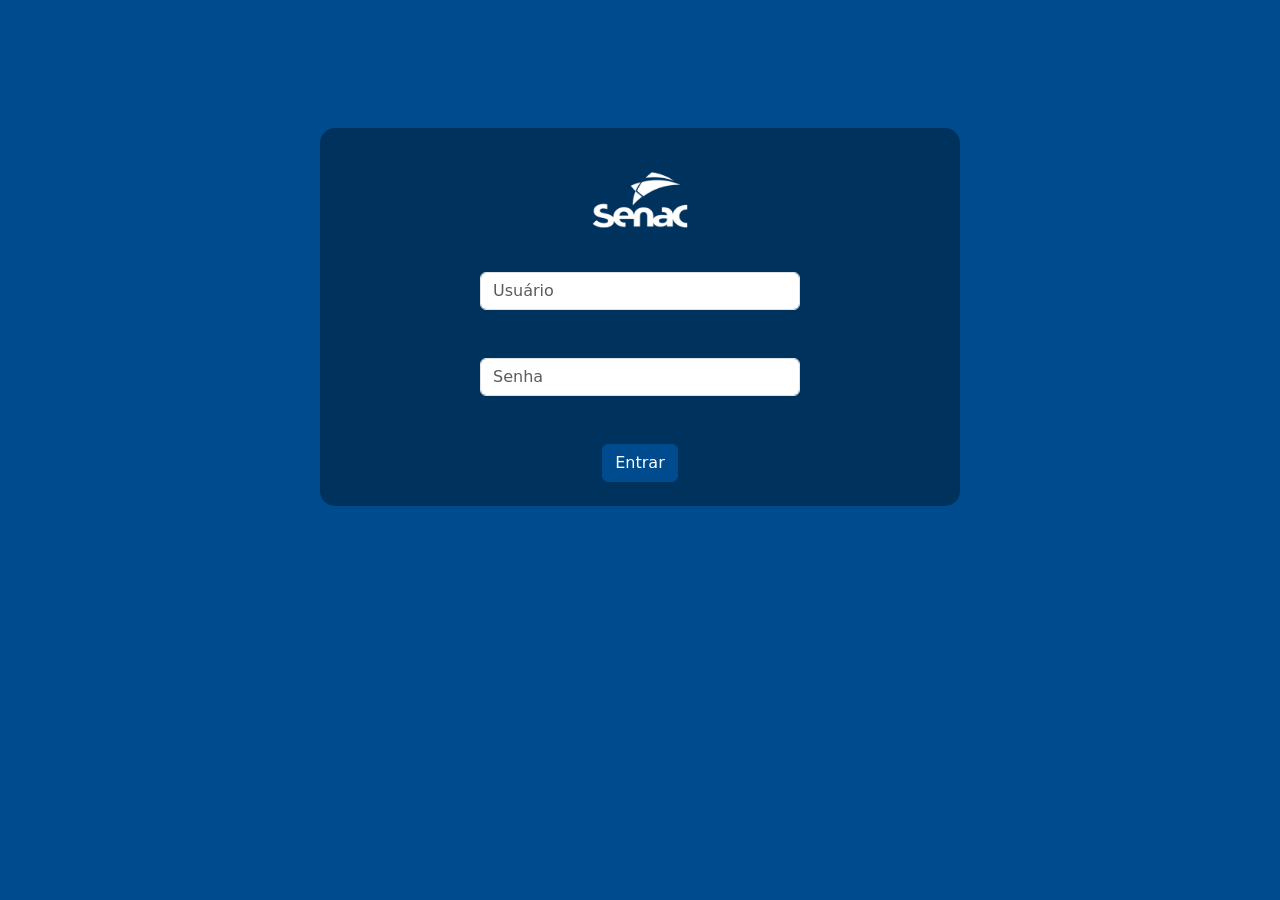
<file: index.html>
<!DOCTYPE html>
<html lang="en">
<head>
    <meta charset="UTF-8">
    <meta http-equiv="X-UA-Compatible" content="IE=edge">
    <meta name="viewport" content="width=device-width, initial-scale=1.0">
    <title>Document</title>
    <link rel="stylesheet" href="css/style.css">
    <link href="https://cdn.jsdelivr.net/npm/bootstrap@5.0.2/dist/css/bootstrap.min.css" rel="stylesheet" integrity="sha384-EVSTQN3/azprG1Anm3QDgpJLIm9Nao0Yz1ztcQTwFspd3yD65VohhpuuCOmLASjC" crossorigin="anonymous">

</head>
<body style="background-color: #004b8d;">
    <script src="https://cdn.jsdelivr.net/npm/bootstrap@5.0.2/dist/js/bootstrap.bundle.min.js" integrity="sha384-MrcW6ZMFYlzcLA8Nl+NtUVF0sA7MsXsP1UyJoMp4YLEuNSfAP+JcXn/tWtIaxVXM" crossorigin="anonymous"></script>
    <div class="login">
        <br>
        <img src="./img/logo_white.png" alt="" width="15%" class="img-fluid"/>
        <br><br>
        <input type="text" name="" id="" placeholder="Usuário" class="form-control login_input" style="margin-left: 25%; margin-right: 25%; width: 50%;">
        <br> <br>
        <input type="password" name="" id="" placeholder="Senha" class="form-control" style="margin-left: 25%; margin-right: 25%; width: 50%;">
        <br><br>
        <button class="btn btn-primary" style="background-color: #004b8d; border-color: #004b8d;">Entrar</button>
        <br> <br>
    </div>
</body>
</html>
</file>
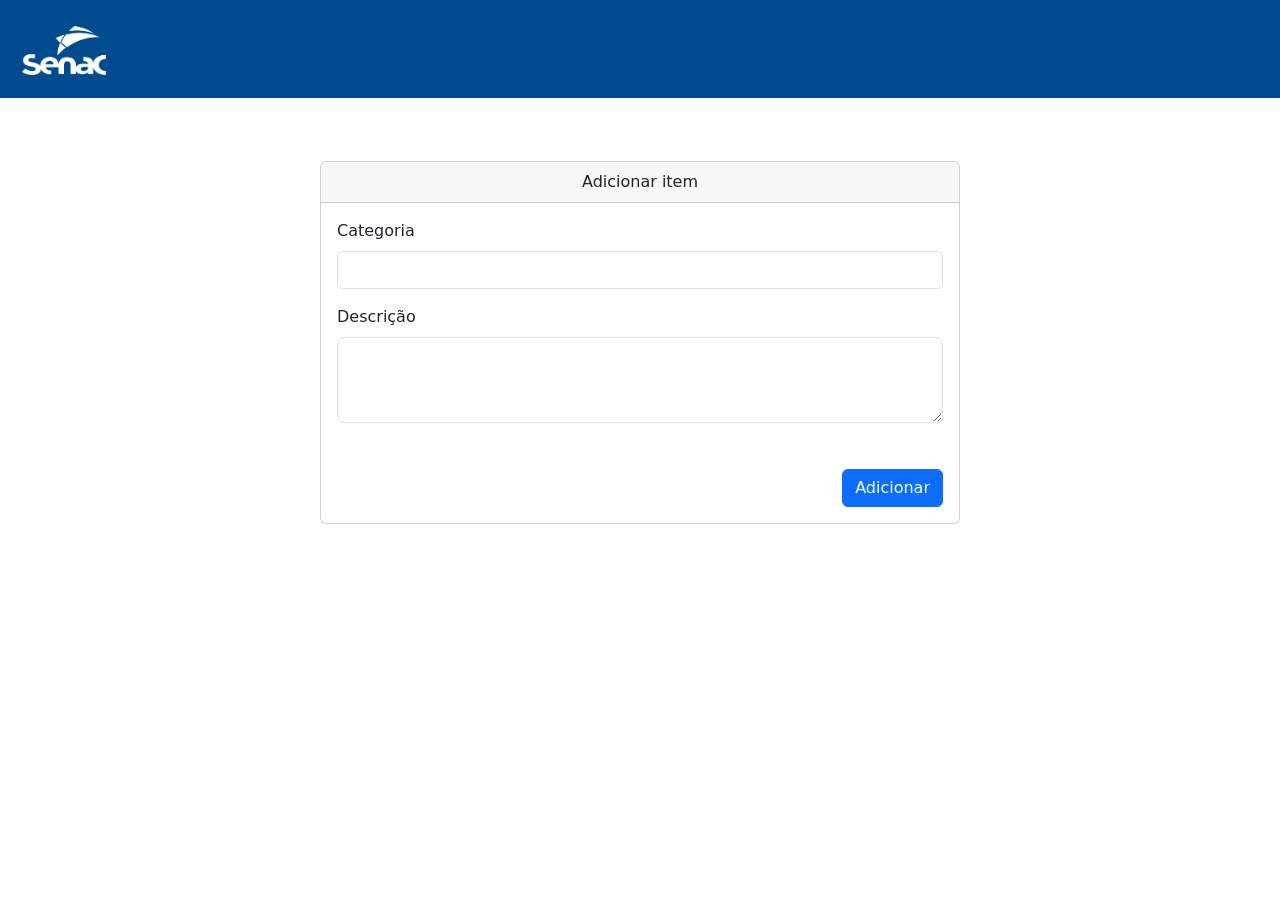
<file: adicionar_categoria.html>
<!DOCTYPE html>
<html lang="en">
<head>
    <meta charset="UTF-8">
    <meta http-equiv="X-UA-Compatible" content="IE=edge">
    <meta name="viewport" content="width=device-width, initial-scale=1.0">
    <title>Document</title>
    <link rel="stylesheet" href="./css/style.css">
    <link href="https://cdn.jsdelivr.net/npm/bootstrap@5.0.2/dist/css/bootstrap.min.css" rel="stylesheet" integrity="sha384-EVSTQN3/azprG1Anm3QDgpJLIm9Nao0Yz1ztcQTwFspd3yD65VohhpuuCOmLASjC" crossorigin="anonymous">
</head>
<body>
    
    <nav class="navbar navbar-expand-lg navbar-dark nav_css" >
        <div class="container-fluid" >
          <a class="navbar-brand" href="#"><img src="./img/logo_white1.png" alt="" class="d-inline-block align-text-top" width="84px" style="margin: 10px;"></a>
        </div>
      </nav>
      <br>
    <div class="conteudo2">
        <div class="card text-center">
            <div class="card-header">
            Adicionar item
            </div>
            <div class="card-body">
              <div class="mb-3">
                <label for="exampleFormControlInput1" class="form-label" style="float: left;">Categoria</label>
                <input type="name" class="form-control" id="exampleFormControlInput1" placeholder="" maxlength="25">
              </div>
            
            <div class="mb-3">
                <label for="exampleFormControlTextarea1" class="form-label" style="float: left;">Descrição</label>
                <textarea class="form-control" id="exampleFormControlTextarea1" rows="3" maxlength="180"></textarea>
            </div>

              <a href="#" class="btn btn-primary" style="float: right; margin-top: 30px;">Adicionar</a>
            </div>
        </div>
    </div>

      <script src="https://cdn.jsdelivr.net/npm/bootstrap@5.0.2/dist/js/bootstrap.bundle.min.js" integrity="sha384-MrcW6ZMFYlzcLA8Nl+NtUVF0sA7MsXsP1UyJoMp4YLEuNSfAP+JcXn/tWtIaxVXM" crossorigin="anonymous"></script>
</body>
</html>
</file>
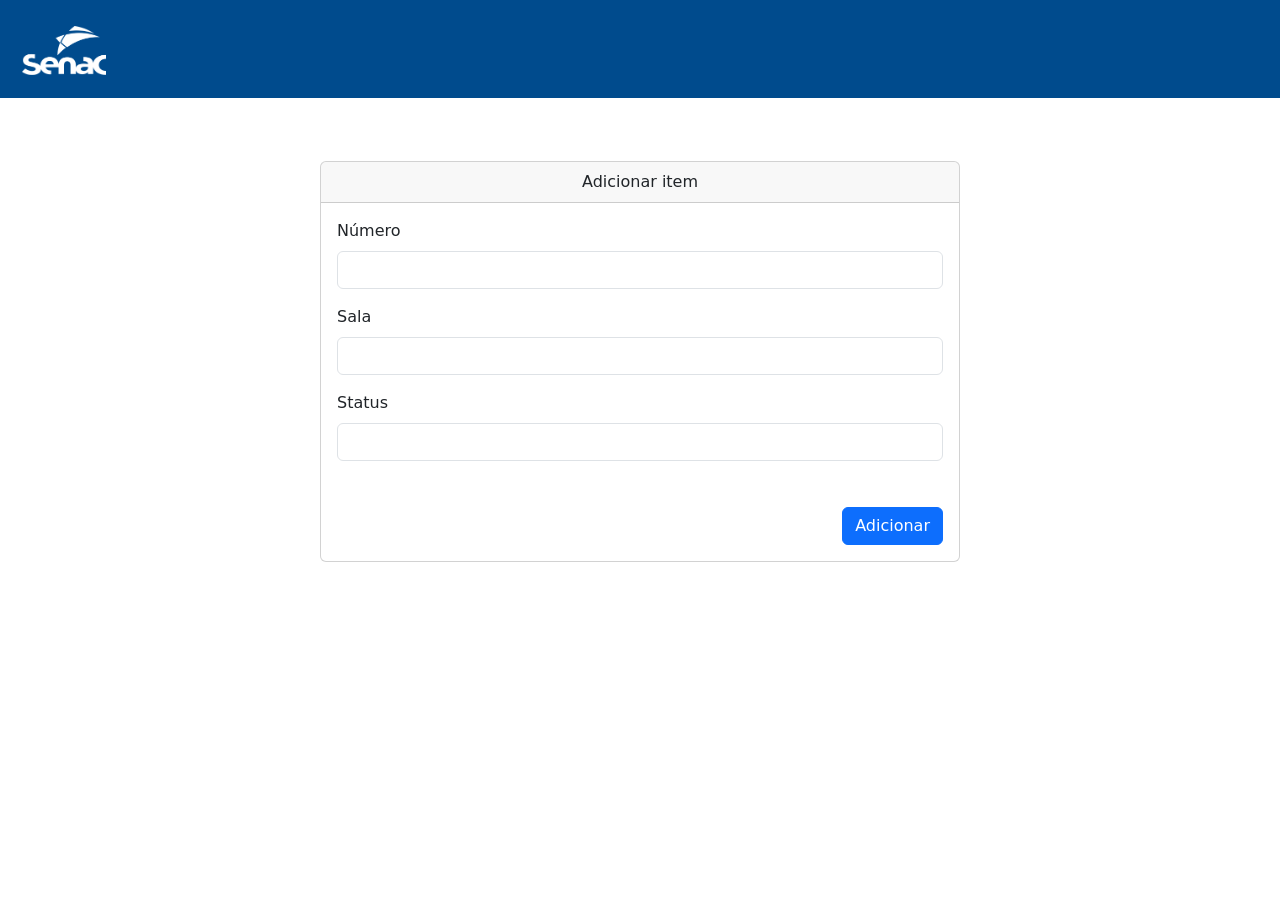
<file: adicionar_notebook.html>
<!DOCTYPE html>
<html lang="en">
<head>
    <meta charset="UTF-8">
    <meta http-equiv="X-UA-Compatible" content="IE=edge">
    <meta name="viewport" content="width=device-width, initial-scale=1.0">
    <title>Document</title>
    <link rel="stylesheet" href="./css/style.css">
    <link href="https://cdn.jsdelivr.net/npm/bootstrap@5.0.2/dist/css/bootstrap.min.css" rel="stylesheet" integrity="sha384-EVSTQN3/azprG1Anm3QDgpJLIm9Nao0Yz1ztcQTwFspd3yD65VohhpuuCOmLASjC" crossorigin="anonymous">
</head>
<body>
    
    <nav class="navbar navbar-expand-lg navbar-dark nav_css" >
        <div class="container-fluid" >
          <a class="navbar-brand" href="#"><img src="./img/logo_white1.png" alt="" class="d-inline-block align-text-top" width="84px" style="margin: 10px;"></a>
        </div>
      </nav>
      <br>
    <div class="conteudo2">
        <div class="card text-center">
            <div class="card-header">
            Adicionar item
            </div>
            <div class="card-body">
              <div class="mb-3">
                <label for="exampleFormControlInput1" class="form-label" style="float: left;">Número</label>
                <input type="name" class="form-control" id="exampleFormControlInput1" placeholder="" maxlength="10">
              </div>

              <div class="mb-3">
                <label for="exampleFormControlInput1" class="form-label" style="float: left;">Sala</label>
                <input type="name" class="form-control" id="exampleFormControlInput1" placeholder="" maxlength="10">
              </div>

              <div class="mb-3">
                <label for="exampleFormControlInput1" class="form-label" style="float: left;">Status</label>
                <input type="name" class="form-control" id="exampleFormControlInput1" placeholder="" maxlength="10">
              </div>

              <a href="#" class="btn btn-primary" style="float: right; margin-top: 30px;">Adicionar</a>
            </div>
        </div>
    </div>

      <script src="https://cdn.jsdelivr.net/npm/bootstrap@5.0.2/dist/js/bootstrap.bundle.min.js" integrity="sha384-MrcW6ZMFYlzcLA8Nl+NtUVF0sA7MsXsP1UyJoMp4YLEuNSfAP+JcXn/tWtIaxVXM" crossorigin="anonymous"></script>
</body>
</html>
</file>
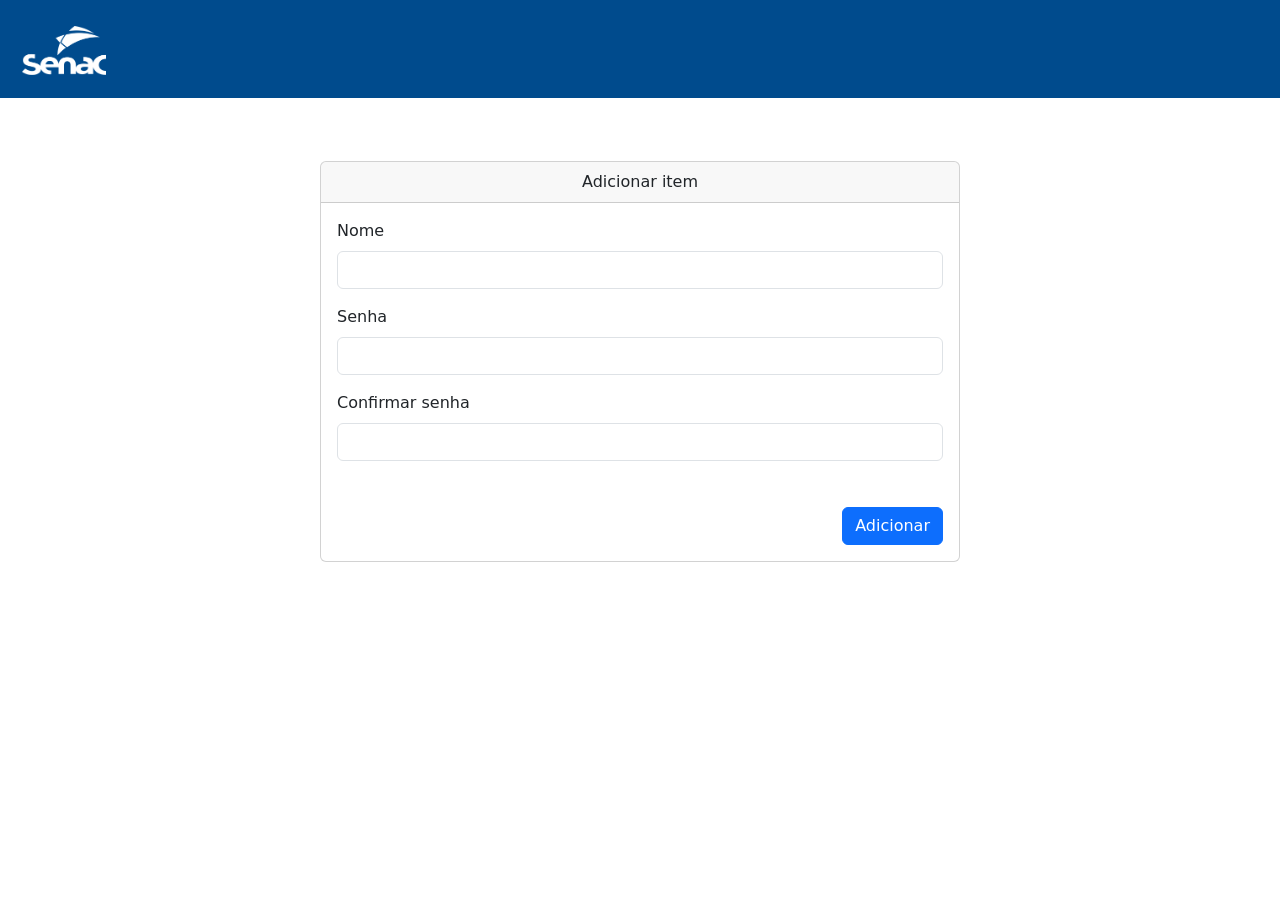
<file: adicionar_usuario.html>
<!DOCTYPE html>
<html lang="en">
<head>
    <meta charset="UTF-8">
    <meta http-equiv="X-UA-Compatible" content="IE=edge">
    <meta name="viewport" content="width=device-width, initial-scale=1.0">
    <title>Document</title>
    <link rel="stylesheet" href="./css/style.css">
    <link href="https://cdn.jsdelivr.net/npm/bootstrap@5.0.2/dist/css/bootstrap.min.css" rel="stylesheet" integrity="sha384-EVSTQN3/azprG1Anm3QDgpJLIm9Nao0Yz1ztcQTwFspd3yD65VohhpuuCOmLASjC" crossorigin="anonymous">
</head>
<body>
    
    <nav class="navbar navbar-expand-lg navbar-dark nav_css" >
        <div class="container-fluid" >
          <a class="navbar-brand" href="#"><img src="./img/logo_white1.png" alt="" class="d-inline-block align-text-top" width="84px" style="margin: 10px;"></a>
        </div>
      </nav>
      <br>
    <div class="conteudo2">
        <div class="card text-center">
            <div class="card-header">
            Adicionar item
            </div>
            <div class="card-body">
              <div class="mb-3">
                <label for="exampleFormControlInput1" class="form-label" style="float: left;">Nome</label>
                <input type="name" class="form-control" id="exampleFormControlInput1" placeholder="" maxlength="25">
              </div>
            
              <div class="mb-3">
                <label for="exampleFormControlInput1" class="form-label" style="float: left;">Senha</label>
                <input type="password" class="form-control" id="exampleFormControlInput1" placeholder="" maxlength="25">
              </div>

              <div class="mb-3">
                <label for="exampleFormControlInput1" class="form-label" style="float: left;">Confirmar senha</label>
                <input type="password" class="form-control" id="exampleFormControlInput1" placeholder="" maxlength="25">
              </div>
              

              <a href="#" class="btn btn-primary" style="float: right; margin-top: 30px;">Adicionar</a>
            </div>
        </div>
    </div>

      <script src="https://cdn.jsdelivr.net/npm/bootstrap@5.0.2/dist/js/bootstrap.bundle.min.js" integrity="sha384-MrcW6ZMFYlzcLA8Nl+NtUVF0sA7MsXsP1UyJoMp4YLEuNSfAP+JcXn/tWtIaxVXM" crossorigin="anonymous"></script>
</body>
</html>
</file>
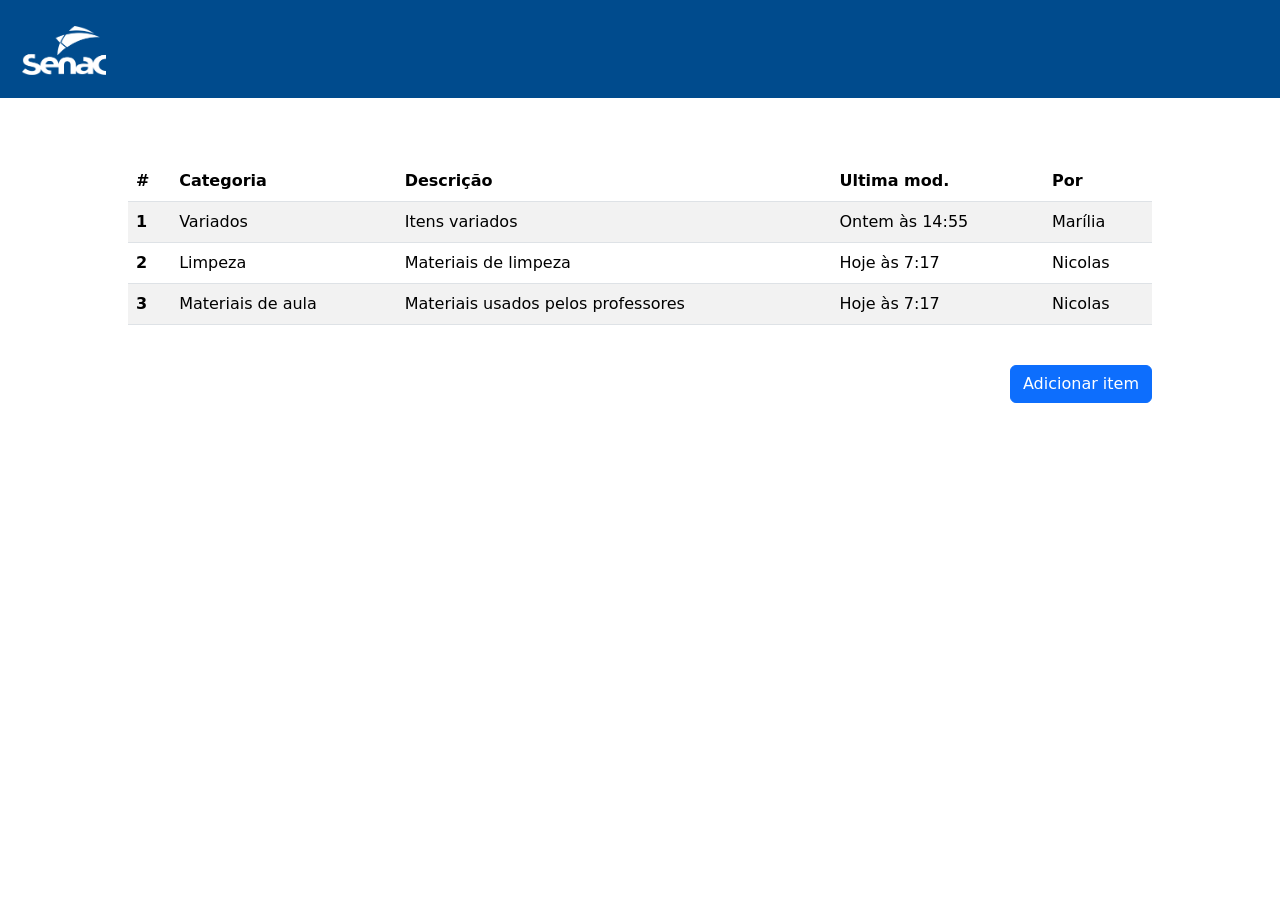
<file: categorias.html>
<!DOCTYPE html>
<html lang="en">
<head>
    <meta charset="UTF-8">
    <meta http-equiv="X-UA-Compatible" content="IE=edge">
    <meta name="viewport" content="width=device-width, initial-scale=1.0">
    <title>Document</title>
    <link rel="stylesheet" href="./css/style.css">
    <link href="https://cdn.jsdelivr.net/npm/bootstrap@5.0.2/dist/css/bootstrap.min.css" rel="stylesheet" integrity="sha384-EVSTQN3/azprG1Anm3QDgpJLIm9Nao0Yz1ztcQTwFspd3yD65VohhpuuCOmLASjC" crossorigin="anonymous">
</head>
<body>
    
    <nav class="navbar navbar-expand-lg navbar-dark nav_css" >
        <div class="container-fluid" >
          <a class="navbar-brand" href="#"><img src="./img/logo_white1.png" alt="" class="d-inline-block align-text-top" width="84px" style="margin: 10px;"></a>
        </div>
      </nav>
      <br>
      <!--<h1 class="src"><b>Início></b></h1> -->
      <div class="conteudo">
        <table class="table table-striped">
          <thead>
            <tr>
              <th scope="col">#</th>
              <th scope="col">Categoria</th>
              <th scope="col">Descrição</th>
              <th scope="col">Ultima mod.</th>
              <th scope="col">Por</th>
            </tr>
          </thead>
          <tbody>
            <tr>
              <th scope="row">1</th>
              <td>Variados</td>
              <td>Itens variados</td>
              <td>Ontem às 14:55</td>
              <td>Marília</td>
            </tr>
            <tr>
              <th scope="row">2</th>
              <td>Limpeza</td>
              <td>Materiais de limpeza</td>
              <td>Hoje às 7:17</td>
              <td>Nicolas</td>
            </tr>
            <tr>
              <th scope="row">3</th>
              <td>Materiais de aula</td>
              <td>Materiais usados pelos professores</td>
              <td>Hoje às 7:17</td>
              <td>Nicolas</td>
            </tr>
          </tbody>
        </table>
        <br>
        <a href="adicionar_categoria.html"><button type="button" class="btn btn-primary" style="float: right;">Adicionar item</button></a>
      </div>
      

      <script src="https://cdn.jsdelivr.net/npm/bootstrap@5.0.2/dist/js/bootstrap.bundle.min.js" integrity="sha384-MrcW6ZMFYlzcLA8Nl+NtUVF0sA7MsXsP1UyJoMp4YLEuNSfAP+JcXn/tWtIaxVXM" crossorigin="anonymous"></script>
</body>
</html>
</file>
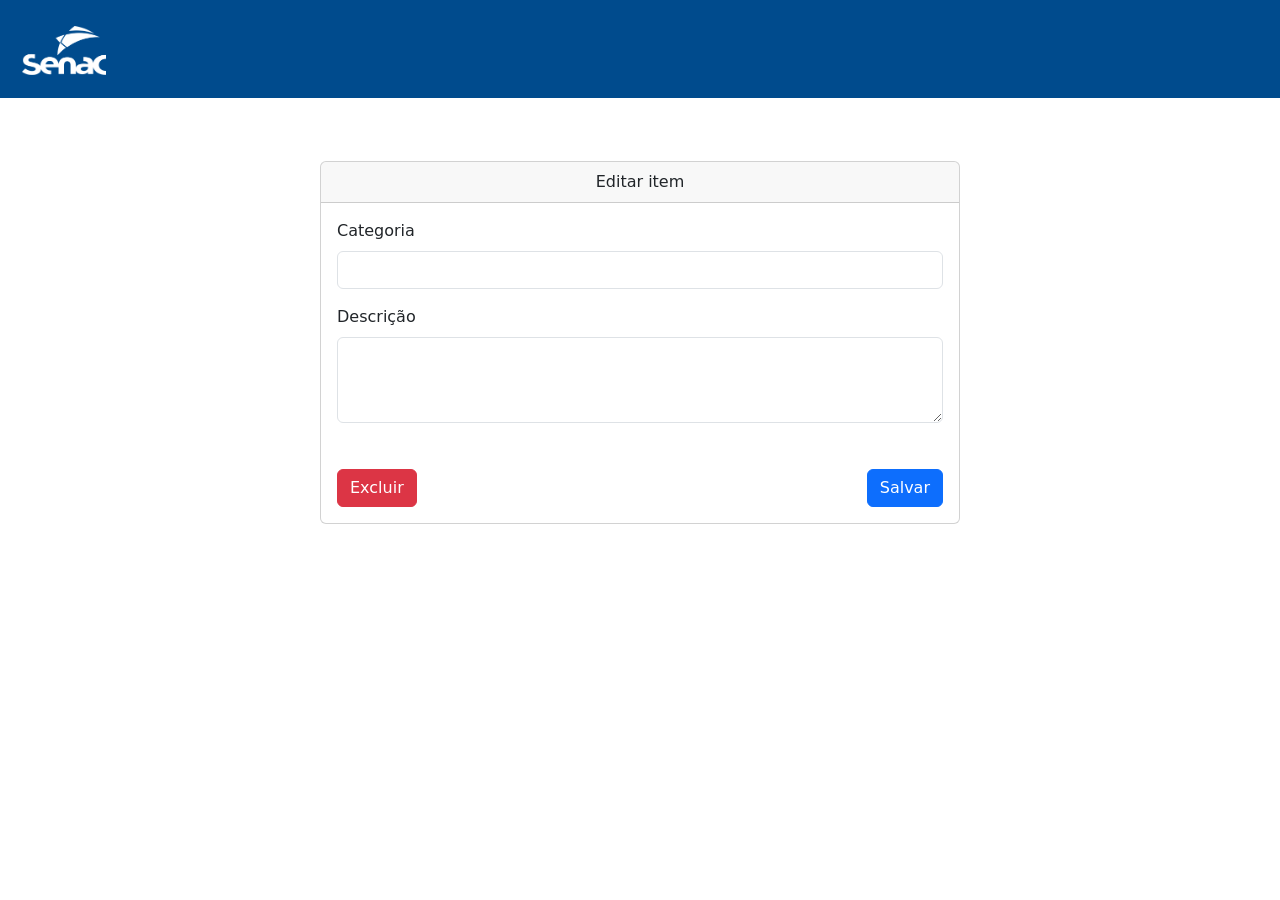
<file: editar_categoria.html>
<!DOCTYPE html>
<html lang="en">
<head>
    <meta charset="UTF-8">
    <meta http-equiv="X-UA-Compatible" content="IE=edge">
    <meta name="viewport" content="width=device-width, initial-scale=1.0">
    <title>Document</title>
    <link rel="stylesheet" href="./css/style.css">
    <link href="https://cdn.jsdelivr.net/npm/bootstrap@5.0.2/dist/css/bootstrap.min.css" rel="stylesheet" integrity="sha384-EVSTQN3/azprG1Anm3QDgpJLIm9Nao0Yz1ztcQTwFspd3yD65VohhpuuCOmLASjC" crossorigin="anonymous">
</head>
<body>
    
    <nav class="navbar navbar-expand-lg navbar-dark nav_css" >
        <div class="container-fluid" >
          <a class="navbar-brand" href="#"><img src="./img/logo_white1.png" alt="" class="d-inline-block align-text-top" width="84px" style="margin: 10px;"></a>
        </div>
      </nav>
      <br>
    <div class="conteudo2">
        <div class="card text-center">
            <div class="card-header">
            Editar item
            </div>
            <div class="card-body">
              <div class="mb-3">
                <label for="exampleFormControlInput1" class="form-label" style="float: left;">Categoria</label>
                <input type="name" class="form-control" id="exampleFormControlInput1" placeholder="" maxlength="25">
              </div>
            
            <div class="mb-3">
                <label for="exampleFormControlTextarea1" class="form-label" style="float: left;">Descrição</label>
                <textarea class="form-control" id="exampleFormControlTextarea1" rows="3" maxlength="180"></textarea>
            </div>

            <button type="button" class="btn btn-danger" style="margin-top: 30px; float: left;">Excluir</button>
            <a href="#" class="btn btn-primary" style="float: right; margin-top: 30px;">Salvar</a>
        </div>
    </div>

      <script src="https://cdn.jsdelivr.net/npm/bootstrap@5.0.2/dist/js/bootstrap.bundle.min.js" integrity="sha384-MrcW6ZMFYlzcLA8Nl+NtUVF0sA7MsXsP1UyJoMp4YLEuNSfAP+JcXn/tWtIaxVXM" crossorigin="anonymous"></script>
</body>
</html>
</file>
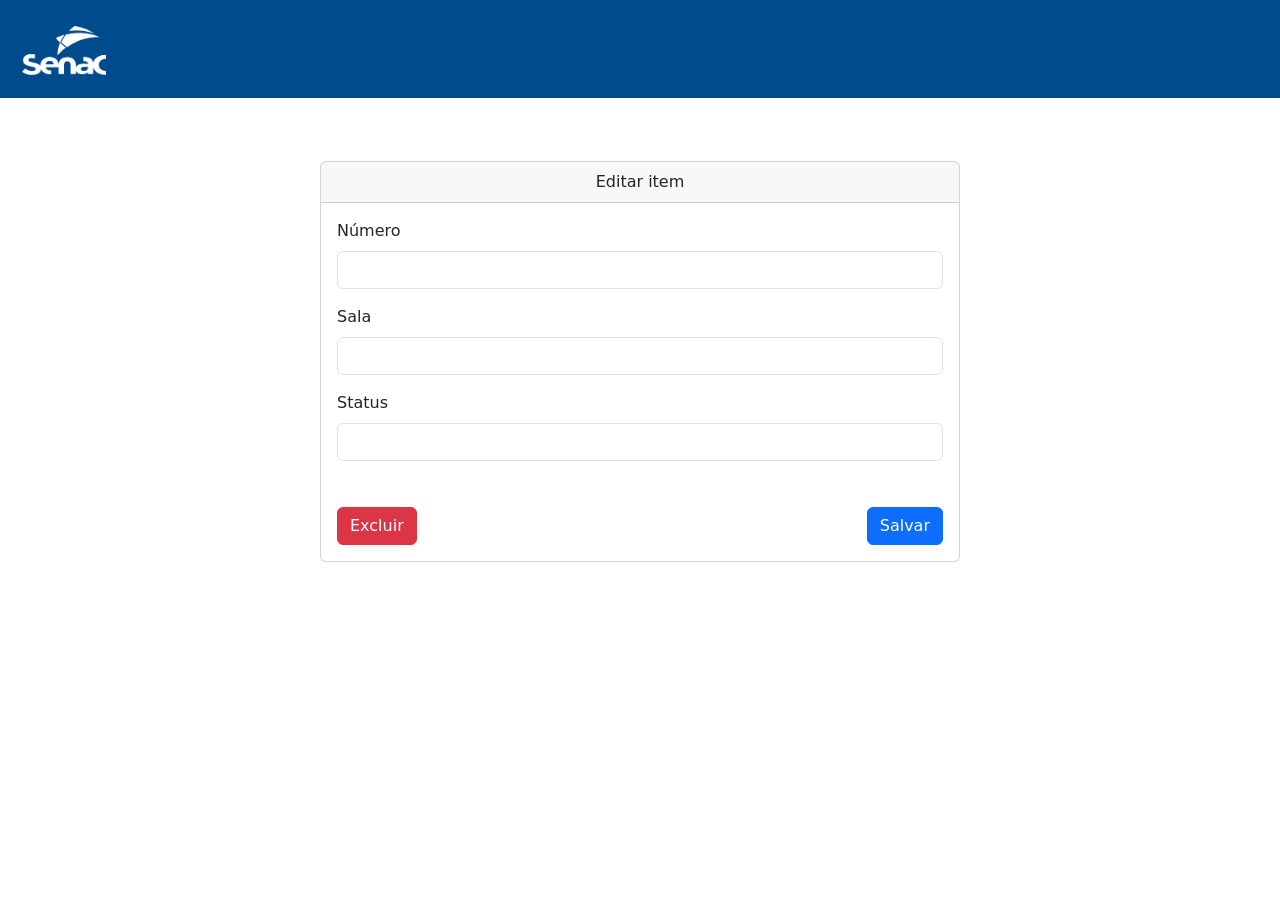
<file: editar_notebook.html>
<!DOCTYPE html>
<html lang="en">
<head>
    <meta charset="UTF-8">
    <meta http-equiv="X-UA-Compatible" content="IE=edge">
    <meta name="viewport" content="width=device-width, initial-scale=1.0">
    <title>Document</title>
    <link rel="stylesheet" href="./css/style.css">
    <link href="https://cdn.jsdelivr.net/npm/bootstrap@5.0.2/dist/css/bootstrap.min.css" rel="stylesheet" integrity="sha384-EVSTQN3/azprG1Anm3QDgpJLIm9Nao0Yz1ztcQTwFspd3yD65VohhpuuCOmLASjC" crossorigin="anonymous">
</head>
<body>
    
    <nav class="navbar navbar-expand-lg navbar-dark nav_css" >
        <div class="container-fluid" >
          <a class="navbar-brand" href="#"><img src="./img/logo_white1.png" alt="" class="d-inline-block align-text-top" width="84px" style="margin: 10px;"></a>
        </div>
      </nav>
      <br>
    <div class="conteudo2">
        <div class="card text-center">
            <div class="card-header">
            Editar item
            </div>
            <div class="card-body">
              <div class="mb-3">
                <label for="exampleFormControlInput1" class="form-label" style="float: left;">Número</label>
                <input type="name" class="form-control" id="exampleFormControlInput1" placeholder="" maxlength="10">
              </div>

              <div class="mb-3">
                <label for="exampleFormControlInput1" class="form-label" style="float: left;">Sala</label>
                <input type="name" class="form-control" id="exampleFormControlInput1" placeholder="" maxlength="10">
              </div>

              <div class="mb-3">
                <label for="exampleFormControlInput1" class="form-label" style="float: left;">Status</label>
                <input type="name" class="form-control" id="exampleFormControlInput1" placeholder="" maxlength="10">
              </div>
              <button type="button" class="btn btn-danger" style="margin-top: 30px; float: left;">Excluir</button>
              <a href="#" class="btn btn-primary" style="float: right; margin-top: 30px;">Salvar</a>
            </div>
        </div>
    </div>

      <script src="https://cdn.jsdelivr.net/npm/bootstrap@5.0.2/dist/js/bootstrap.bundle.min.js" integrity="sha384-MrcW6ZMFYlzcLA8Nl+NtUVF0sA7MsXsP1UyJoMp4YLEuNSfAP+JcXn/tWtIaxVXM" crossorigin="anonymous"></script>
</body>
</html>
</file>
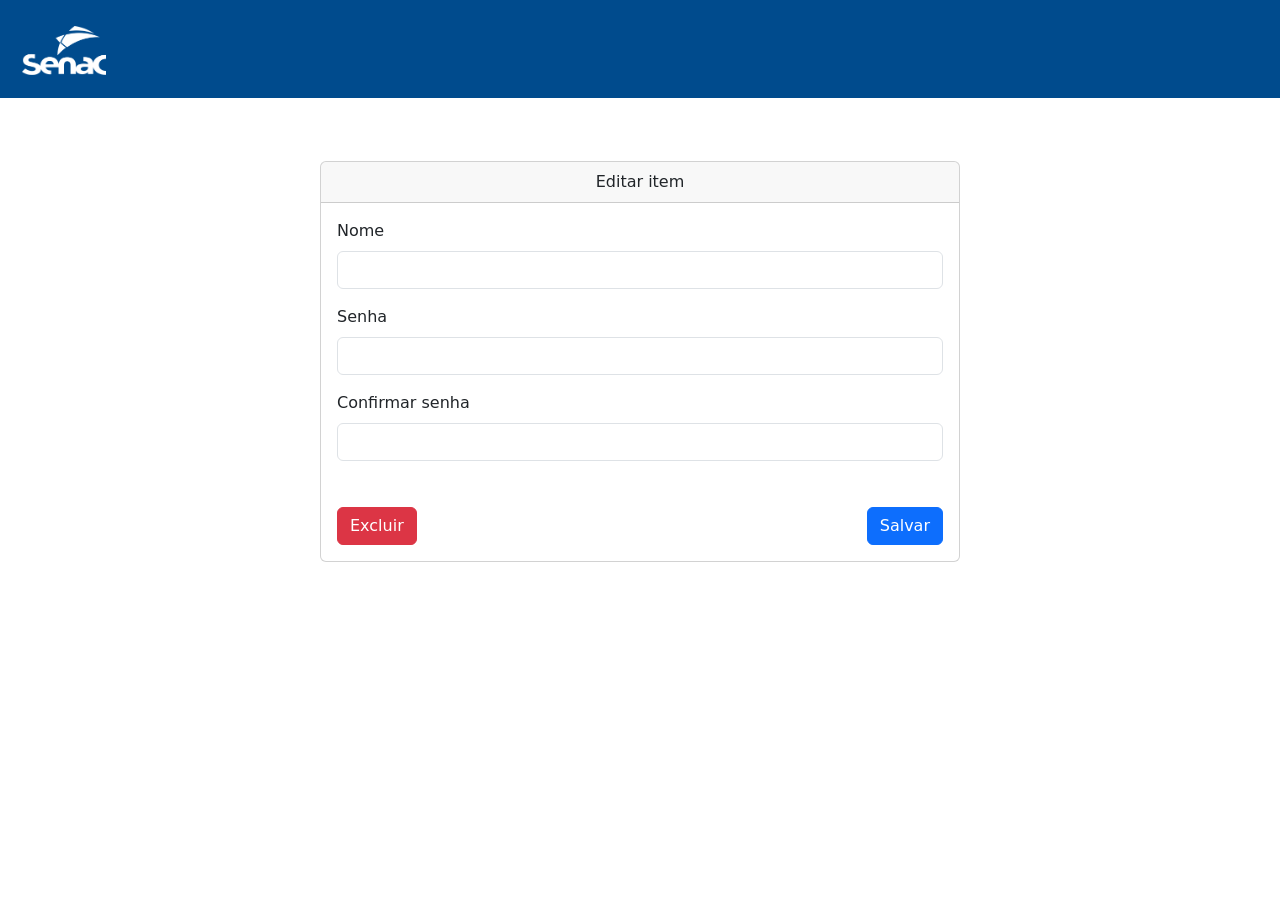
<file: editar_usuario.html>
<!DOCTYPE html>
<html lang="en">
<head>
    <meta charset="UTF-8">
    <meta http-equiv="X-UA-Compatible" content="IE=edge">
    <meta name="viewport" content="width=device-width, initial-scale=1.0">
    <title>Document</title>
    <link rel="stylesheet" href="./css/style.css">
    <link href="https://cdn.jsdelivr.net/npm/bootstrap@5.0.2/dist/css/bootstrap.min.css" rel="stylesheet" integrity="sha384-EVSTQN3/azprG1Anm3QDgpJLIm9Nao0Yz1ztcQTwFspd3yD65VohhpuuCOmLASjC" crossorigin="anonymous">
</head>
<body>
    
    <nav class="navbar navbar-expand-lg navbar-dark nav_css" >
        <div class="container-fluid" >
          <a class="navbar-brand" href="#"><img src="./img/logo_white1.png" alt="" class="d-inline-block align-text-top" width="84px" style="margin: 10px;"></a>
        </div>
      </nav>
      <br>
    <div class="conteudo2">
        <div class="card text-center">
            <div class="card-header">
            Editar item
            </div>
            <div class="card-body">
              <div class="mb-3">
                <label for="exampleFormControlInput1" class="form-label" style="float: left;">Nome</label>
                <input type="name" class="form-control" id="exampleFormControlInput1" placeholder="" maxlength="25">
              </div>
            
              <div class="mb-3">
                <label for="exampleFormControlInput1" class="form-label" style="float: left;">Senha</label>
                <input type="password" class="form-control" id="exampleFormControlInput1" placeholder="" maxlength="25">
              </div>

              <div class="mb-3">
                <label for="exampleFormControlInput1" class="form-label" style="float: left;">Confirmar senha</label>
                <input type="password" class="form-control" id="exampleFormControlInput1" placeholder="" maxlength="25">
              </div>
              

              <button type="button" class="btn btn-danger" style="margin-top: 30px; float: left;">Excluir</button>
              <a href="#" class="btn btn-primary" style="float: right; margin-top: 30px;">Salvar</a>
            </div>
        </div>
    </div>

      <script src="https://cdn.jsdelivr.net/npm/bootstrap@5.0.2/dist/js/bootstrap.bundle.min.js" integrity="sha384-MrcW6ZMFYlzcLA8Nl+NtUVF0sA7MsXsP1UyJoMp4YLEuNSfAP+JcXn/tWtIaxVXM" crossorigin="anonymous"></script>
</body>
</html>
</file>
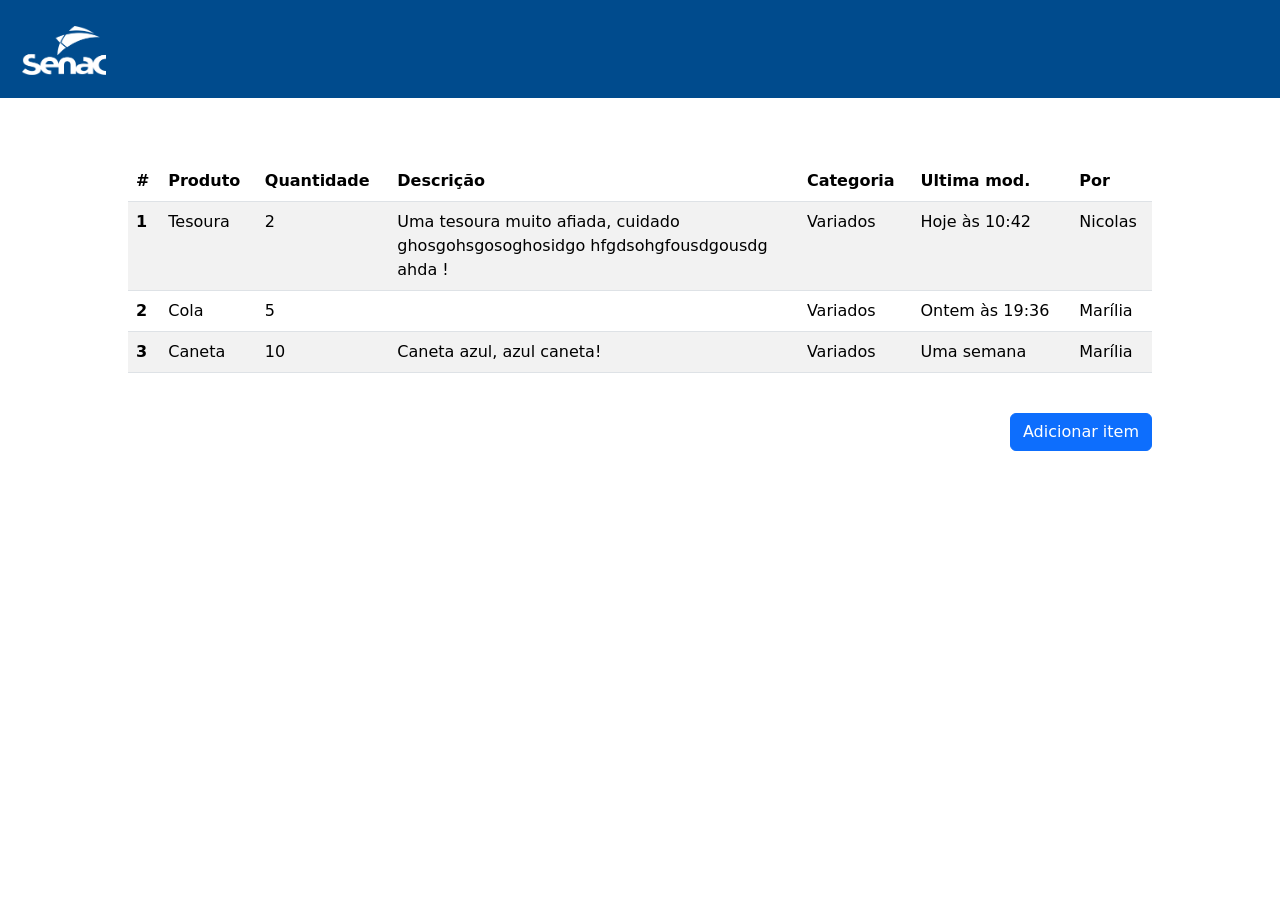
<file: materiais.html>
<!DOCTYPE html>
<html lang="en">
<head>
    <meta charset="UTF-8">
    <meta http-equiv="X-UA-Compatible" content="IE=edge">
    <meta name="viewport" content="width=device-width, initial-scale=1.0">
    <title>Document</title>
    <link rel="stylesheet" href="./css/style.css">
    <link href="https://cdn.jsdelivr.net/npm/bootstrap@5.0.2/dist/css/bootstrap.min.css" rel="stylesheet" integrity="sha384-EVSTQN3/azprG1Anm3QDgpJLIm9Nao0Yz1ztcQTwFspd3yD65VohhpuuCOmLASjC" crossorigin="anonymous">
</head>
<body>
    
    <nav class="navbar navbar-expand-lg navbar-dark nav_css" >
        <div class="container-fluid" >
          <a class="navbar-brand" href="#"><img src="./img/logo_white1.png" alt="" class="d-inline-block align-text-top" width="84px" style="margin: 10px;"></a>
        </div>
      </nav>
      <br>
      <!--<h1 class="src"><b>Início></b></h1> -->
      <div class="conteudo">
        <table class="table table-striped">
          <thead>
            <tr>
              <th scope="col">#</th>
              <th scope="col">Produto</th>
              <th scope="col">Quantidade</th>
              <th scope="col" width="40%">Descrição</th>
              <th scope="col">Categoria</th>
              <th scope="col">Ultima mod.</th>
              <th scope="col">Por</th>
            </tr>
          </thead>
          <tbody>
            <tr>
              <th scope="row">1</th>
              <td>Tesoura</td>
              <td>2</td>
              <td>Uma tesoura muito afiada, cuidado ghosgohsgosoghosidgo hfgdsohgfousdgousdg ahda !</td>
              <td>Variados</td>
              <td>Hoje às 10:42</td>
              <td>Nicolas</td>
            </tr>
            <tr>
              <th scope="row">2</th>
              <td>Cola</td>
              <td>5</td>
              <td></td>
              <td>Variados</td>
              <td>Ontem às 19:36</td>
              <td>Marília</td>
            </tr>
            <tr>
              <th scope="row">3</th>
              <td>Caneta</td>
              <td>10</td>
              <td>Caneta azul, azul caneta!</td>
              <td>Variados</td>
              <td>Uma semana</td>
              <td>Marília</td>
            </tr>
          </tbody>
        </table>
        <br>
        <a href="adicionar_material.html"><button type="button" class="btn btn-primary" style="float: right;">Adicionar item</button></a>
      </div>
      

      <script src="https://cdn.jsdelivr.net/npm/bootstrap@5.0.2/dist/js/bootstrap.bundle.min.js" integrity="sha384-MrcW6ZMFYlzcLA8Nl+NtUVF0sA7MsXsP1UyJoMp4YLEuNSfAP+JcXn/tWtIaxVXM" crossorigin="anonymous"></script>
</body>
</html>
</file>
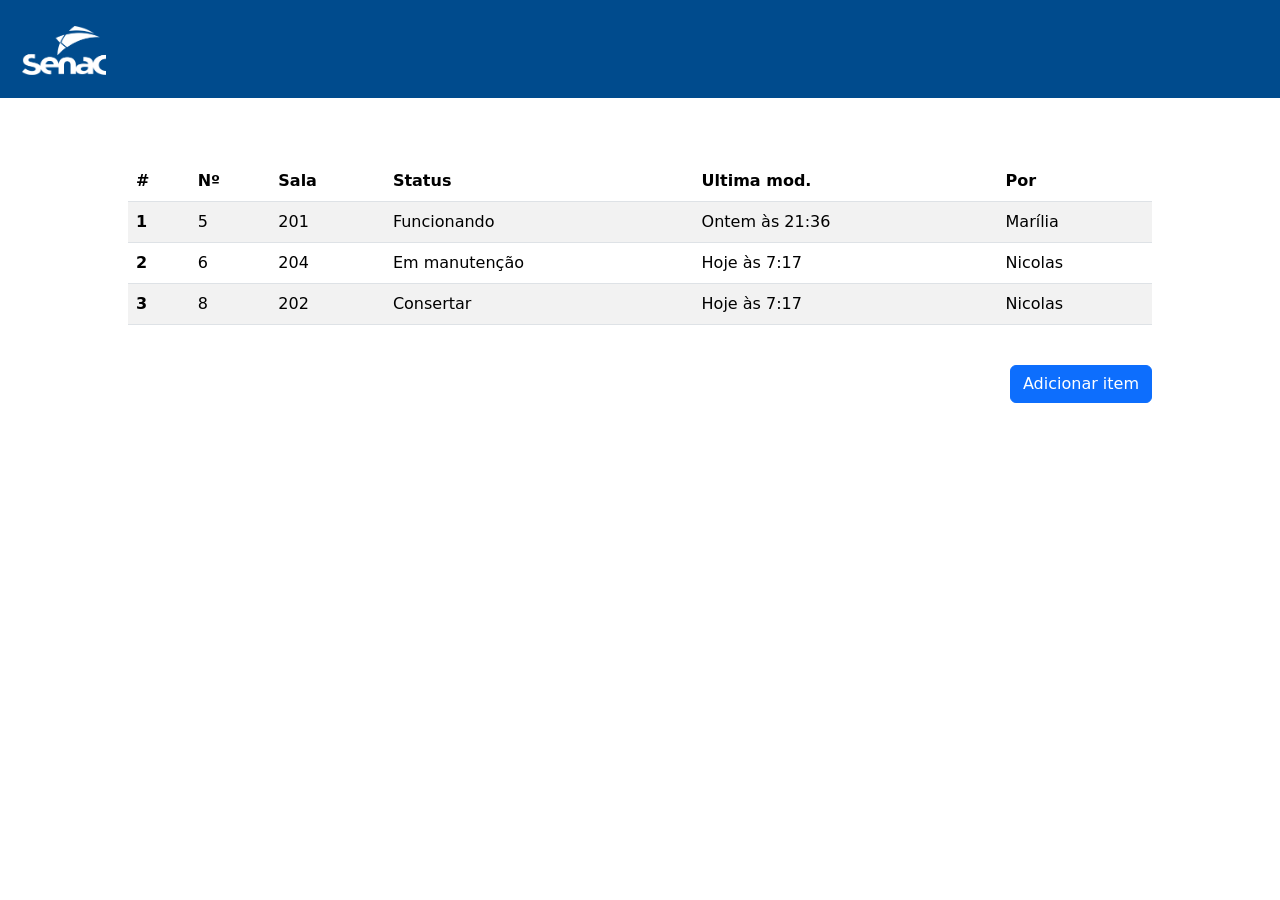
<file: notebooks.html>
<!DOCTYPE html>
<html lang="en">
<head>
    <meta charset="UTF-8">
    <meta http-equiv="X-UA-Compatible" content="IE=edge">
    <meta name="viewport" content="width=device-width, initial-scale=1.0">
    <title>Document</title>
    <link rel="stylesheet" href="./css/style.css">
    <link href="https://cdn.jsdelivr.net/npm/bootstrap@5.0.2/dist/css/bootstrap.min.css" rel="stylesheet" integrity="sha384-EVSTQN3/azprG1Anm3QDgpJLIm9Nao0Yz1ztcQTwFspd3yD65VohhpuuCOmLASjC" crossorigin="anonymous">
</head>
<body>
    
    <nav class="navbar navbar-expand-lg navbar-dark nav_css" >
        <div class="container-fluid" >
          <a class="navbar-brand" href="#"><img src="./img/logo_white1.png" alt="" class="d-inline-block align-text-top" width="84px" style="margin: 10px;"></a>
        </div>
      </nav>
      <br>
      <!--<h1 class="src"><b>Início></b></h1> -->
      <div class="conteudo">
        <table class="table table-striped">
          <thead>
            <tr>
              <th scope="col">#</th>
              <th scope="col">Nº</th>
              <th scope="col">Sala</th>
              <th scope="col">Status</th>
              <th scope="col">Ultima mod.</th>
              <th scope="col">Por</th>
            </tr>
          </thead>
          <tbody>
            <tr>
              <th scope="row">1</th>
              <td>5</td>
              <td>201</td>
              <td>Funcionando</td>
              <td>Ontem às 21:36</td>
              <td>Marília</td>
            </tr>
            <tr>
              <th scope="row">2</th>
              <td>6</td>
              <td>204</td>
              <td>Em manutenção</td>
              <td>Hoje às 7:17</td>
              <td>Nicolas</td>
            </tr>
            <tr>
              <th scope="row">3</th>
              <td>8</td>
              <td>202</td>
              <td>Consertar</td>
              <td>Hoje às 7:17</td>
              <td>Nicolas</td>
            </tr>
          </tbody>
        </table>
        <br>
        <a href="adicionar_notebook.html"><button type="button" class="btn btn-primary" style="float: right;">Adicionar item</button></a>
      </div>
      

      <script src="https://cdn.jsdelivr.net/npm/bootstrap@5.0.2/dist/js/bootstrap.bundle.min.js" integrity="sha384-MrcW6ZMFYlzcLA8Nl+NtUVF0sA7MsXsP1UyJoMp4YLEuNSfAP+JcXn/tWtIaxVXM" crossorigin="anonymous"></script>
</body>
</html>
</file>
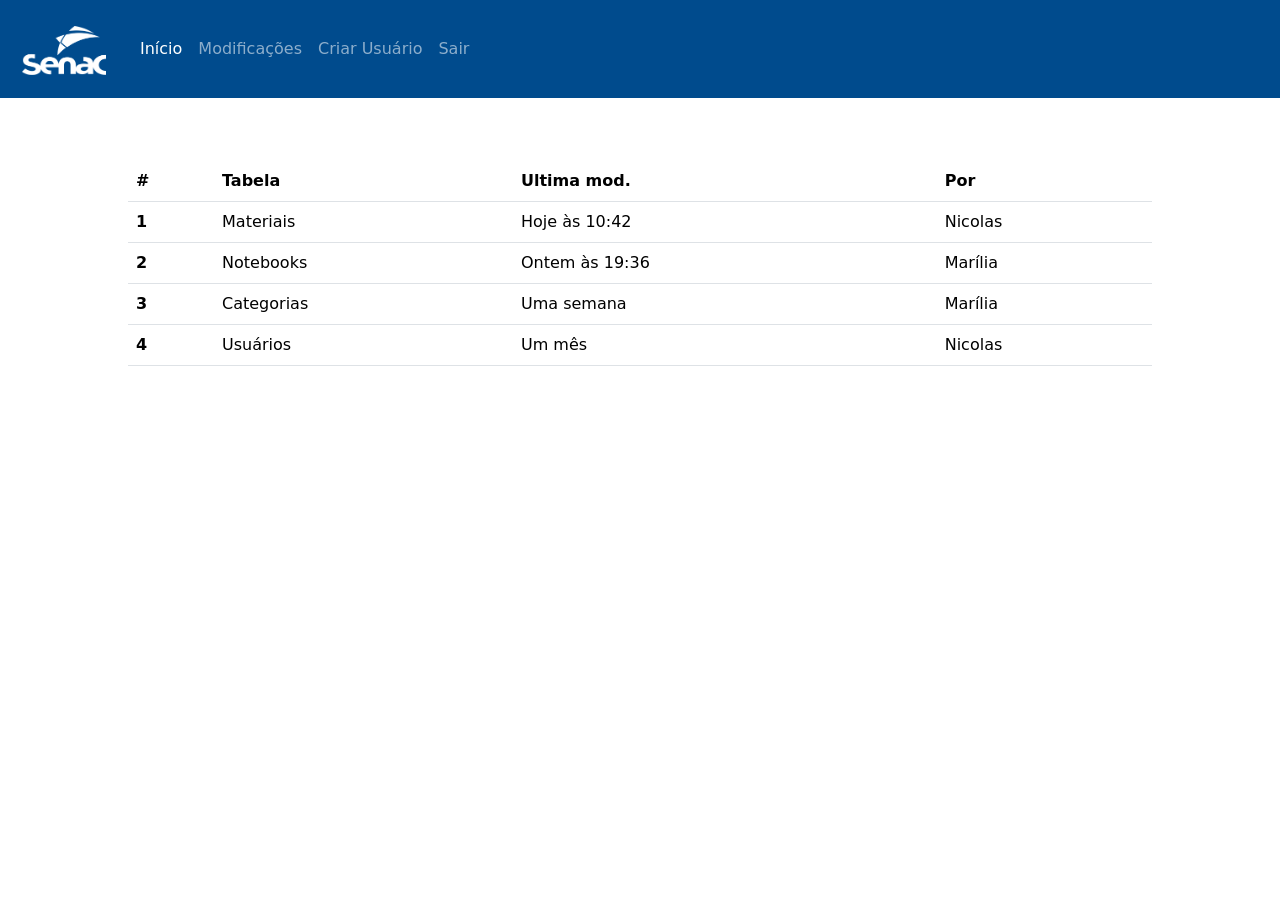
<file: tabelas.html>
<!DOCTYPE html>
<html lang="en">
<head>
    <meta charset="UTF-8">
    <meta http-equiv="X-UA-Compatible" content="IE=edge">
    <meta name="viewport" content="width=device-width, initial-scale=1.0">
    <title>Document</title>
    <link rel="stylesheet" href="./css/style.css">
    <link href="https://cdn.jsdelivr.net/npm/bootstrap@5.0.2/dist/css/bootstrap.min.css" rel="stylesheet" integrity="sha384-EVSTQN3/azprG1Anm3QDgpJLIm9Nao0Yz1ztcQTwFspd3yD65VohhpuuCOmLASjC" crossorigin="anonymous">
</head>
<body>
    
    <nav class="navbar navbar-expand-lg navbar-dark nav_css" >
        <div class="container-fluid" >
          <a class="navbar-brand" href="#"><img src="./img/logo_white1.png" alt="" class="d-inline-block align-text-top" width="84px" style="margin: 10px;"></a>
          <button class="navbar-toggler" type="button" data-bs-toggle="collapse" data-bs-target="#navbarNav" aria-controls="navbarNav" aria-expanded="false" aria-label="Toggle navigation">
            <span class="navbar-toggler-icon"></span>
          </button>
          <div class="collapse navbar-collapse" id="navbarNav">
            <ul class="navbar-nav">
              <li class="nav-item">
                <a class="nav-link active" aria-current="page" href="#">Início</a>
              </li>
              <li class="nav-item">
                <a class="nav-link" href="#">Modificações</a>
              </li>
              <li class="nav-item">
                <a class="nav-link" href="#">Criar Usuário</a>
              </li>
              <li class="nav-item">
                <a class="nav-link" href="#">Sair</a>
              </li>
            </ul>
          </div>
        </div>
      </nav>
      <br>
      <!--<h1 class="src"><b>Início></b></h1> -->
      <div class="conteudo">
        <table class="table">
          <thead>
            <tr>
              <th scope="col">#</th>
              <th scope="col">Tabela</th>
              <th scope="col">Ultima mod.</th>
              <th scope="col">Por</th>
            </tr>
          </thead>
          <tbody>
            <tr onclick="window.location.href = 'materiais.html'">
              <th scope="row">1</th>
              <td>Materiais</td>
              <td>Hoje às 10:42</td>
              <td>Nicolas</td>
            </tr>
            <tr>
              <th scope="row">2</th>
              <td>Notebooks</td>
              <td>Ontem às 19:36</td>
              <td>Marília</td>
            </tr>
            <tr>
              <th scope="row">3</th>
              <td>Categorias</td>
              <td>Uma semana</td>
              <td>Marília</td>
            </tr>
            <tr>
              <th scope="row">4</th>
              <td>Usuários</td>
              <td>Um mês</td>
              <td>Nicolas</td>
            </tr>
          </tbody>
        </table>
      </div>
      

      <script src="https://cdn.jsdelivr.net/npm/bootstrap@5.0.2/dist/js/bootstrap.bundle.min.js" integrity="sha384-MrcW6ZMFYlzcLA8Nl+NtUVF0sA7MsXsP1UyJoMp4YLEuNSfAP+JcXn/tWtIaxVXM" crossorigin="anonymous"></script>
</body>
</html>
</file>
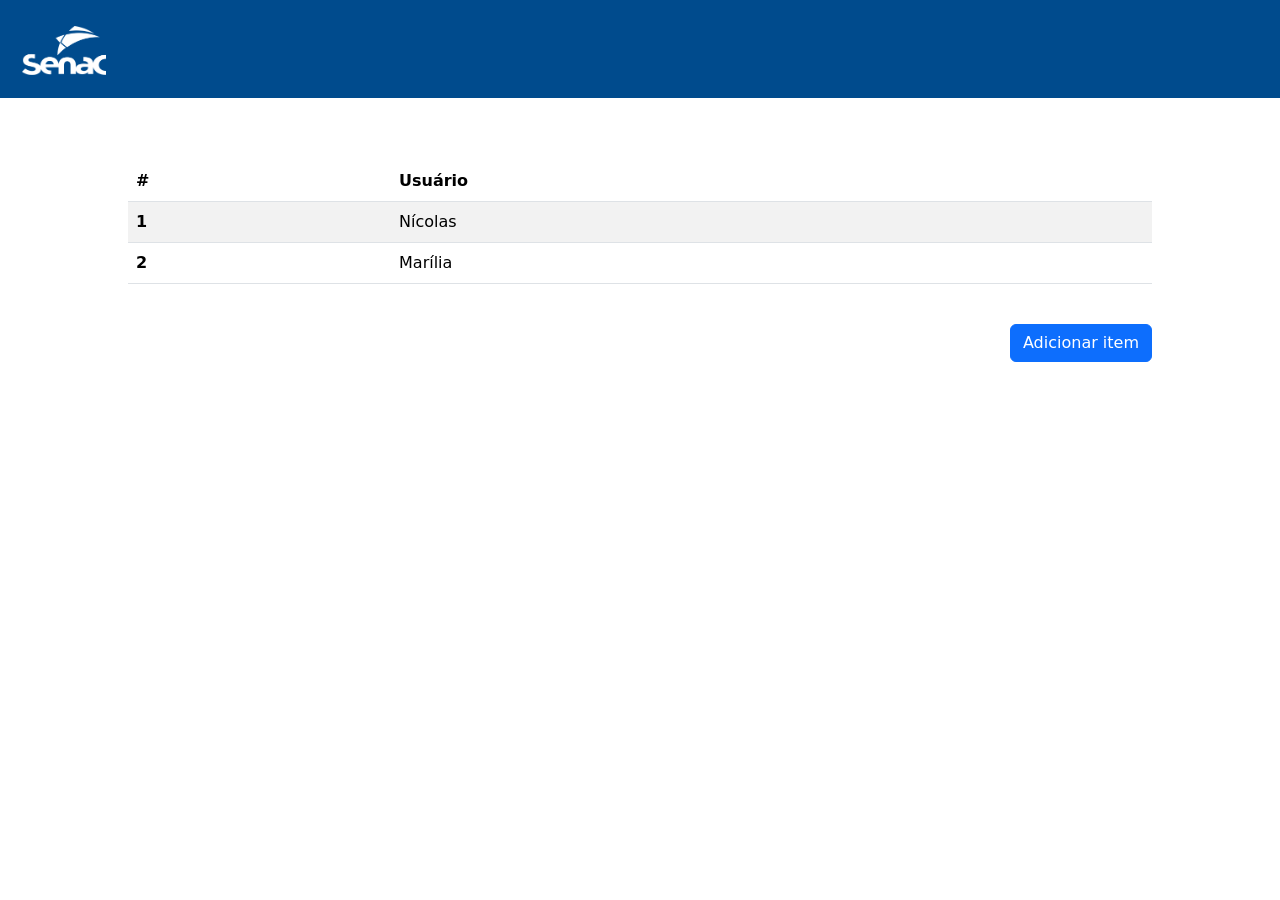
<file: usuarios.html>
<!DOCTYPE html>
<html lang="en">
<head>
    <meta charset="UTF-8">
    <meta http-equiv="X-UA-Compatible" content="IE=edge">
    <meta name="viewport" content="width=device-width, initial-scale=1.0">
    <title>Document</title>
    <link rel="stylesheet" href="./css/style.css">
    <link href="https://cdn.jsdelivr.net/npm/bootstrap@5.0.2/dist/css/bootstrap.min.css" rel="stylesheet" integrity="sha384-EVSTQN3/azprG1Anm3QDgpJLIm9Nao0Yz1ztcQTwFspd3yD65VohhpuuCOmLASjC" crossorigin="anonymous">
</head>
<body>
    
    <nav class="navbar navbar-expand-lg navbar-dark nav_css" >
        <div class="container-fluid" >
          <a class="navbar-brand" href="#"><img src="./img/logo_white1.png" alt="" class="d-inline-block align-text-top" width="84px" style="margin: 10px;"></a>
        </div>
      </nav>
      <br>
      <!--<h1 class="src"><b>Início></b></h1> -->
      <div class="conteudo">
        <table class="table table-striped">
          <thead>
            <tr>
              <th scope="col">#</th>
              <th scope="col">Usuário</th>
            </tr>
          </thead>
          <tbody>
            <tr>
              <th scope="row">1</th>
              <td>Nícolas</td>
            </tr>
            <tr>
              <th scope="row">2</th>
              <td>Marília</td>
            </tr>
          </tbody>
        </table>
        <br>
        <a href="adicionar_usuario.html"><button type="button" class="btn btn-primary" style="float: right;">Adicionar item</button></a>
      </div>
      

      <script src="https://cdn.jsdelivr.net/npm/bootstrap@5.0.2/dist/js/bootstrap.bundle.min.js" integrity="sha384-MrcW6ZMFYlzcLA8Nl+NtUVF0sA7MsXsP1UyJoMp4YLEuNSfAP+JcXn/tWtIaxVXM" crossorigin="anonymous"></script>
</body>
</html>
</file>
<file: css/style.css>
body{
    margin:0%
}

tbody tr {
    cursor: pointer;
}

.login{
    background-color: #00325e;
    text-align: center;
    margin-left: 25%;
    margin-right: 25%;
    margin-top: 10%;
    border-radius: 15px;
}

input{
    border-radius: 5px;
    font-family: 'Roboto', sans-serif;
}

p{
    font-family: 'Roboto', sans-serif;
}

.btn{
    color: white;
    background-color: #004b8d;
}

.nav_css{
    background-color: #004b8d;
}

.conteudo{
    margin-left: 10%;
    margin-right: 10%;
    margin-top: 3%;
}

.conteudo2{
    margin-left: 25%;
    margin-right: 25%;
    margin-top: 3%;
}

th{
    color: darkslategray;
}

td{
    color: darkslategray;
}

.src{
    font-size: 24px;
    color: darkslategray;
    margin-left: 5%;
}

@media screen and (max-width: 700px) {
    .login{
        margin-left: 5%;
        margin-right: 5%;
    }
    .conteudo2{
        margin-left: 10%;
        margin-right: 10%;
    }
}
</file>
